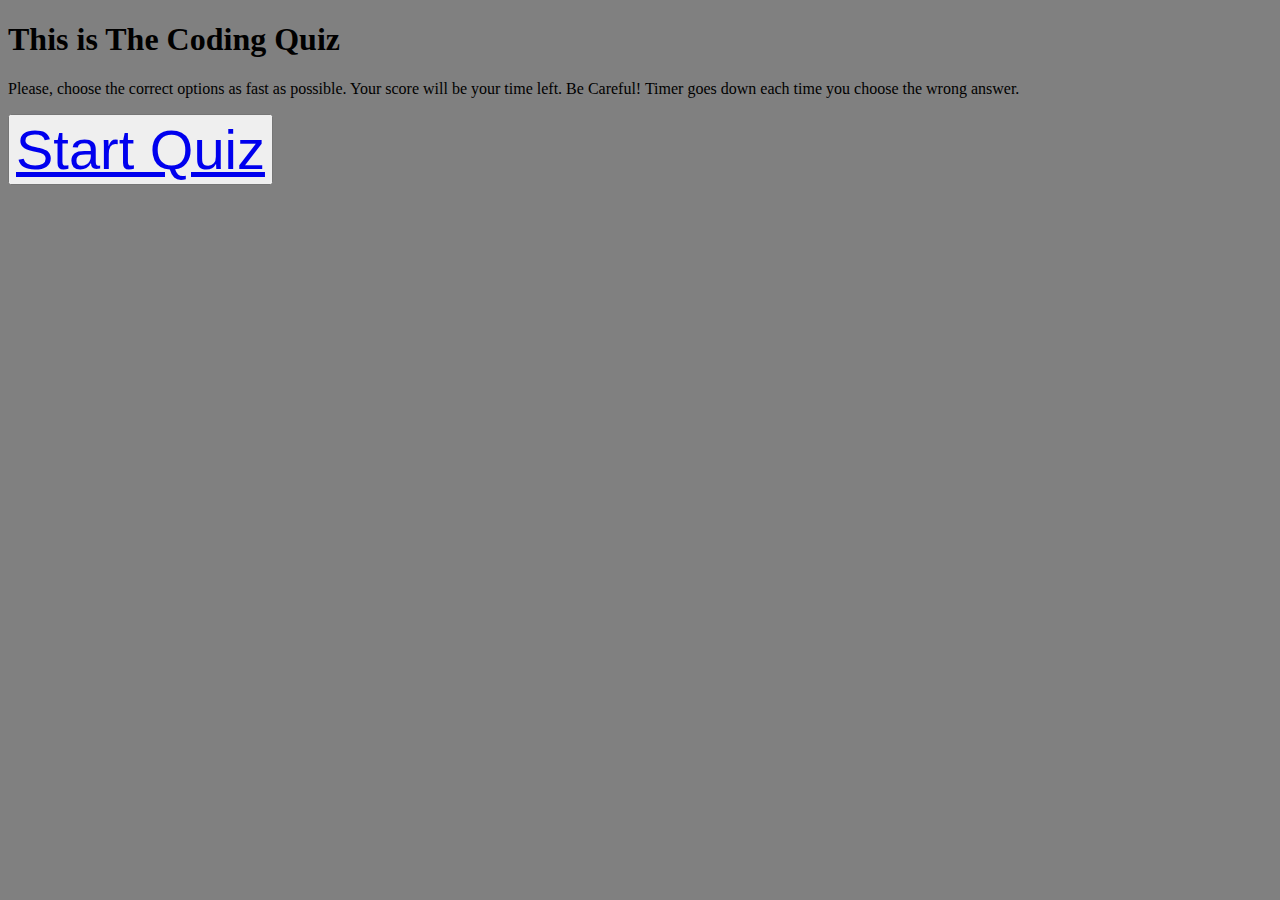
<file: index.html>
<!DOCTYPE html>
<html lang="en">
  <head>
    <meta charset="UTF-8" />
    <meta name="viewport" content="width=device-width, initial-scale=1.0" />
    <link rel="stylesheet" href="./style.css" />
    <title>Start Quiz Page</title> 
  </head>

  <body>
    <section class="container">
        <h1>This is The Coding Quiz</h1>
        <p>Please, choose the correct options as fast as possible. Your score will be your time left. Be Careful! Timer goes down each time you choose the wrong answer.</p>
        <button id="startbutton">
            <a href="quiz.html">Start Quiz</a>
        </button>
    </section>

  </body>

</html>
</file>
<file: style.css>
body {
    background-color: grey;
}

.button-container {
    align-items: center;
    justify-content: center;
    margin: 0, auto;
}

.time {
    align-items: center;
    justify-content: right;
    margin: 0, auto;
}

#startbutton {
    font-size: 3.5rem;
}
</file>
